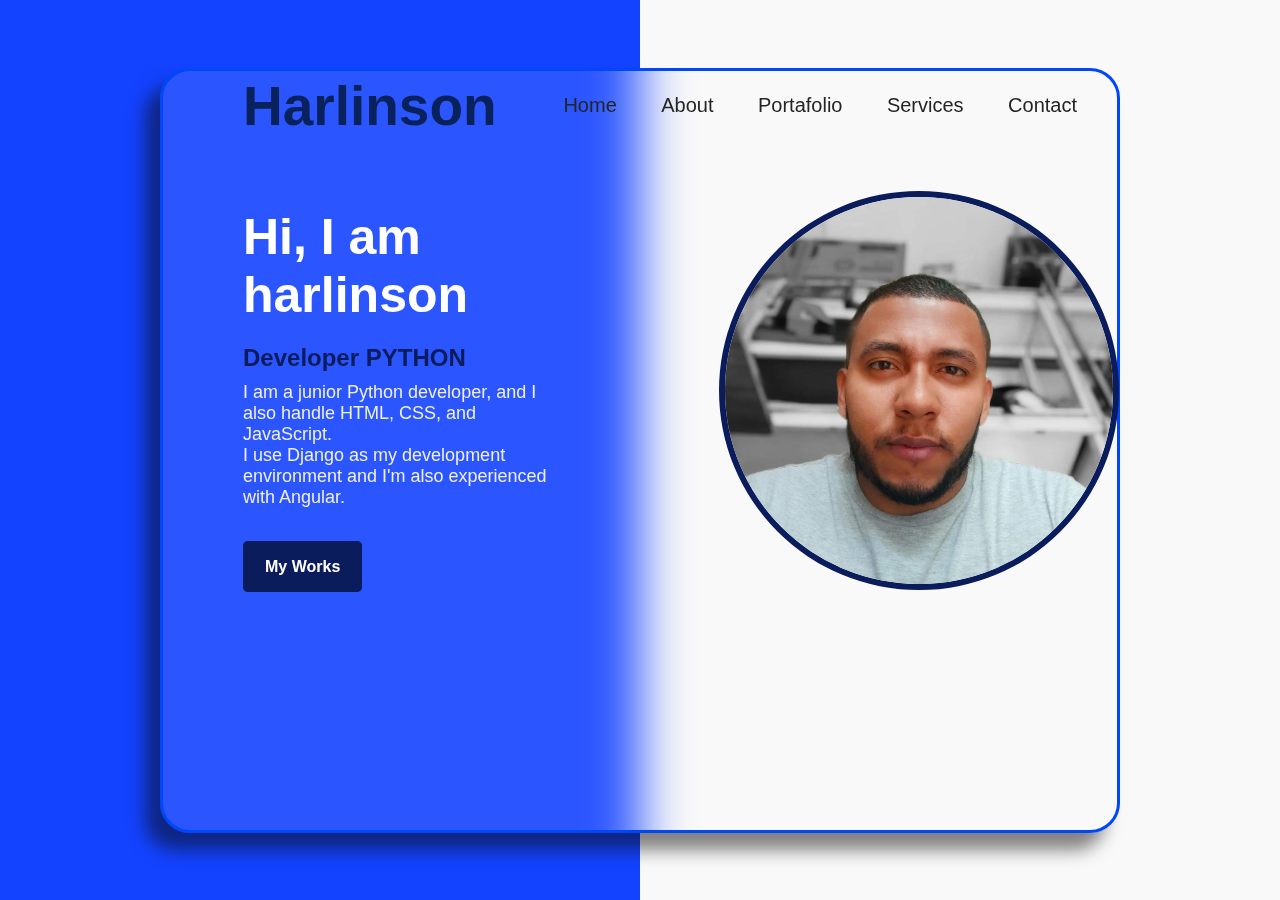
<file: index.html>
<!DOCTYPE html>
<html lang="en">
<head>
    <meta charset="UTF-8">
    <meta name="viewport" content="width=device-width, initial-scale=1.0">
    <title>portafolio</title>
    <link href="https://cdn.jsdelivr.net/npm/bootstrap@5.3.2/dist/css/bootstrap.min.css" rel="stylesheet" integrity="sha384-T3c6CoIi6uLrA9TneNEoa7RxnatzjcDSCmG1MXxSR1GAsXEV/Dwwykc2MPK8M2HN" crossorigin="anonymous">

    <link rel="stylesheet" href="styles.css">
</head>
<body>
    <div class="container-">
        <div class="hero">
            <nav>

                <a href="#" class="logo">Harlinson</a>

                <div class="nav-links">
                    <a class="activate" href="#">home</a>
                    <a href="#">about</a>
                    <a href="portafolio.html">portafolio</a>
                    <a href="#">services</a>
                    <a href="#">contact</a>
                </div>

            </nav>
            <div class="content">
                <div class="div-tex">
                    <h1>Hi, I am harlinson</h1>
                    <h4>Developer PYTHON</h4>
                    <P>I am a junior Python developer, and I also handle HTML, CSS, and JavaScript. <br>
                        I use Django as my development environment and I'm also experienced with Angular.</P>
                        <a href="portafolio.html" class="btn">My Works</a>
                </div>
                <div class="div-img">
                    <img src="image/perfil.jpg" alt="">
                </div>
            </div>
            
            
        </div>

    </div>




    
</body>
</html>
</file>
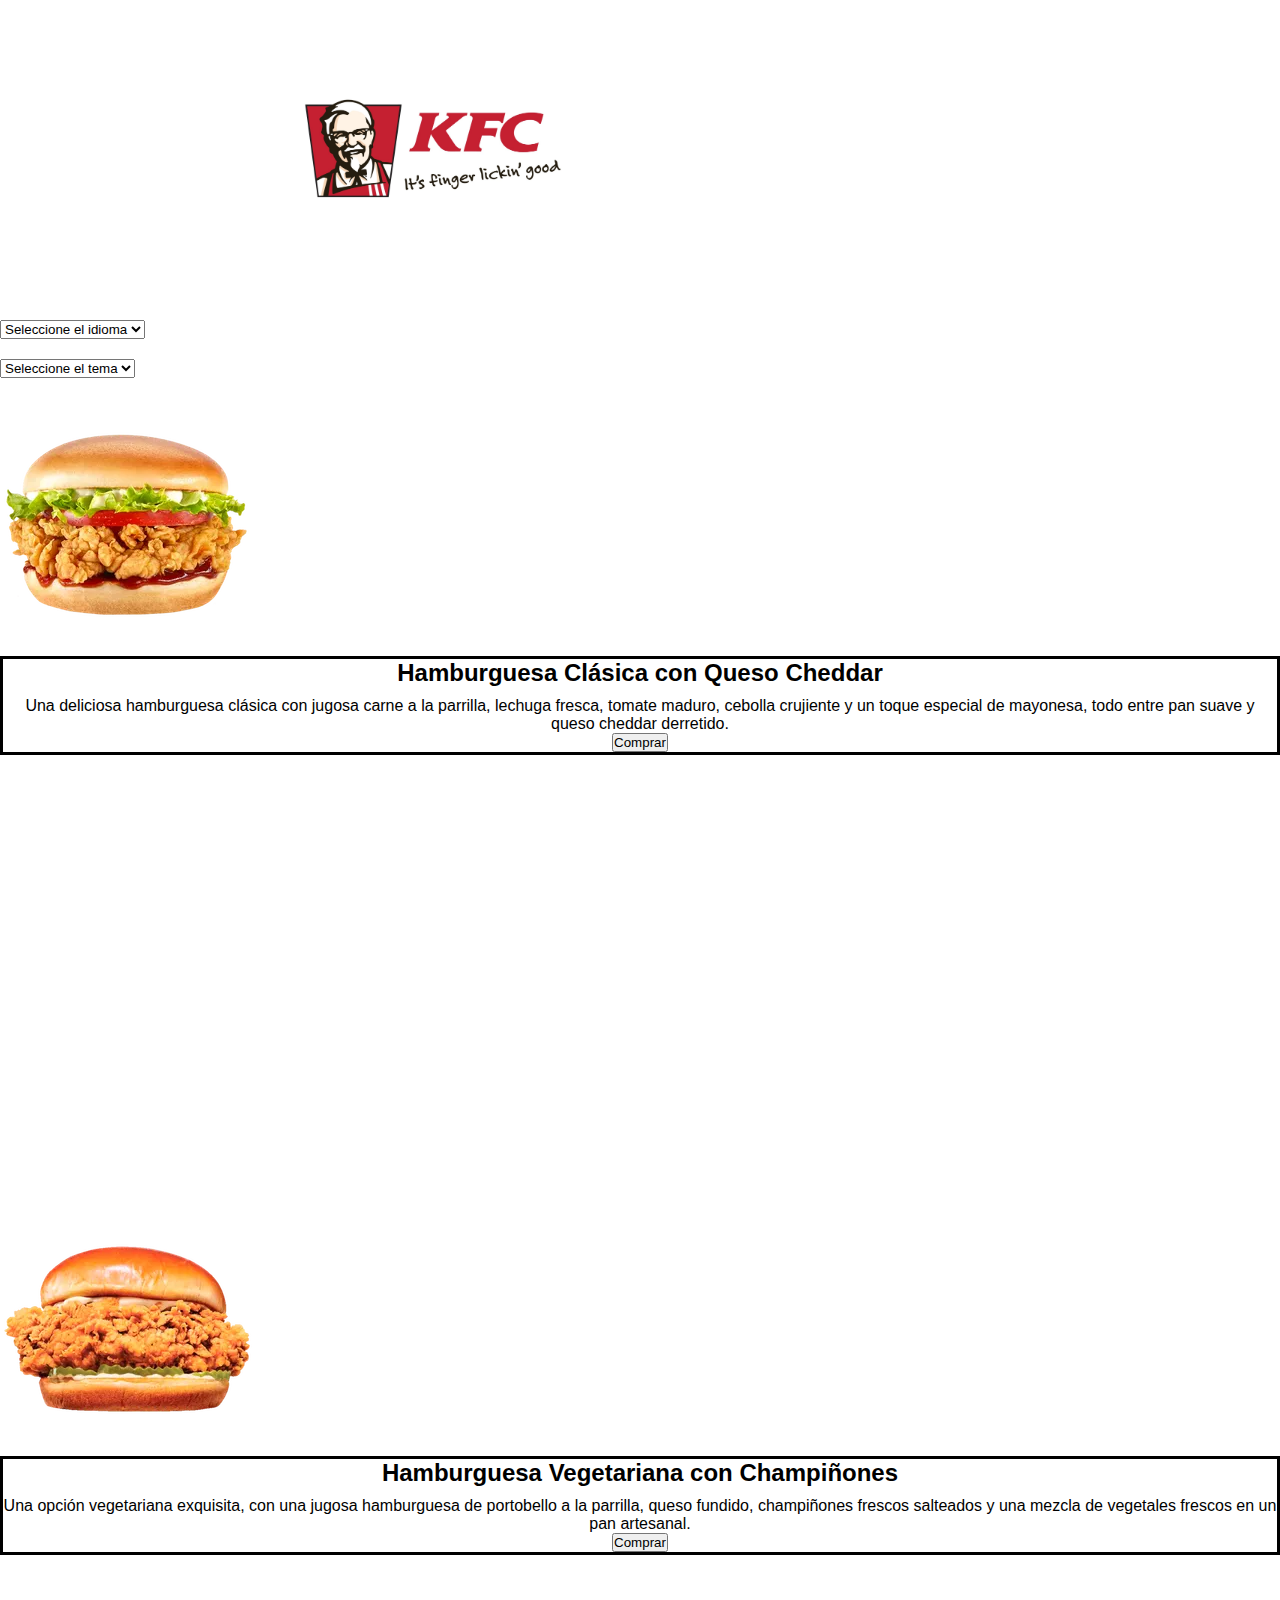
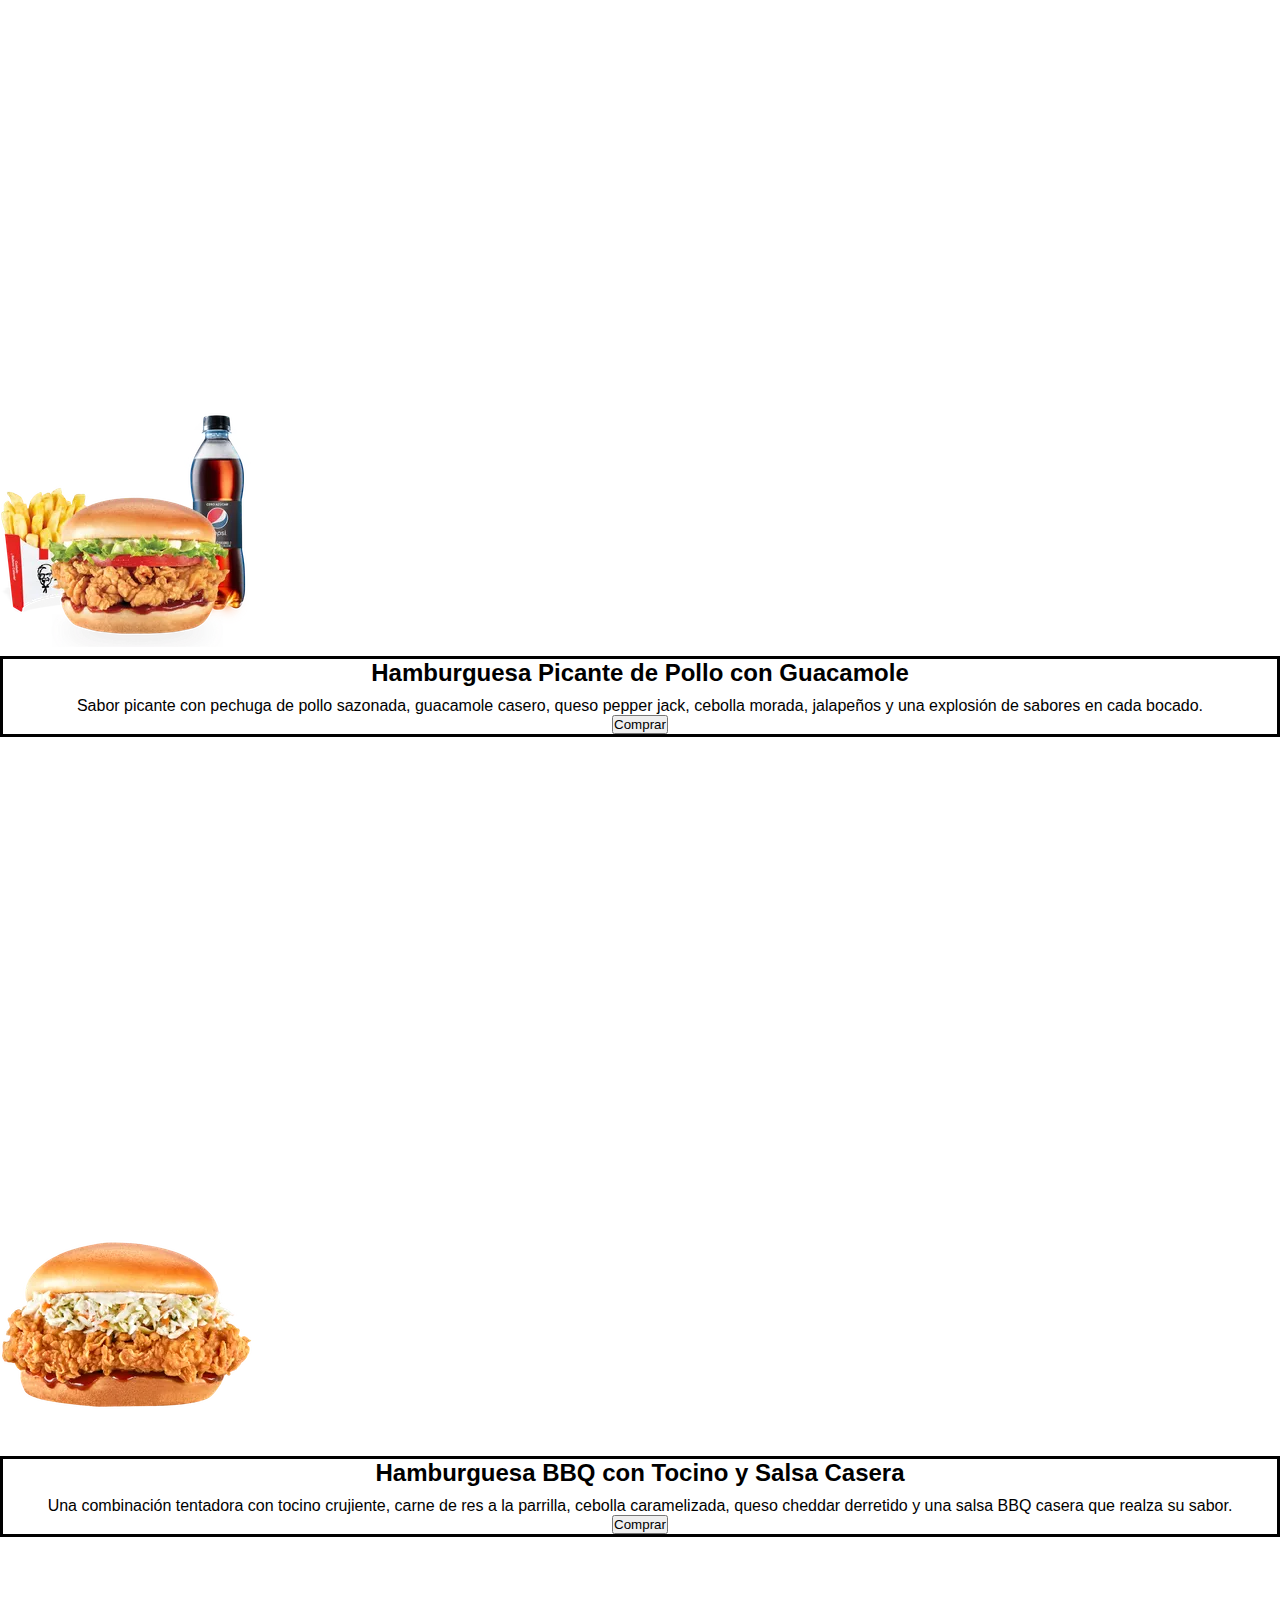
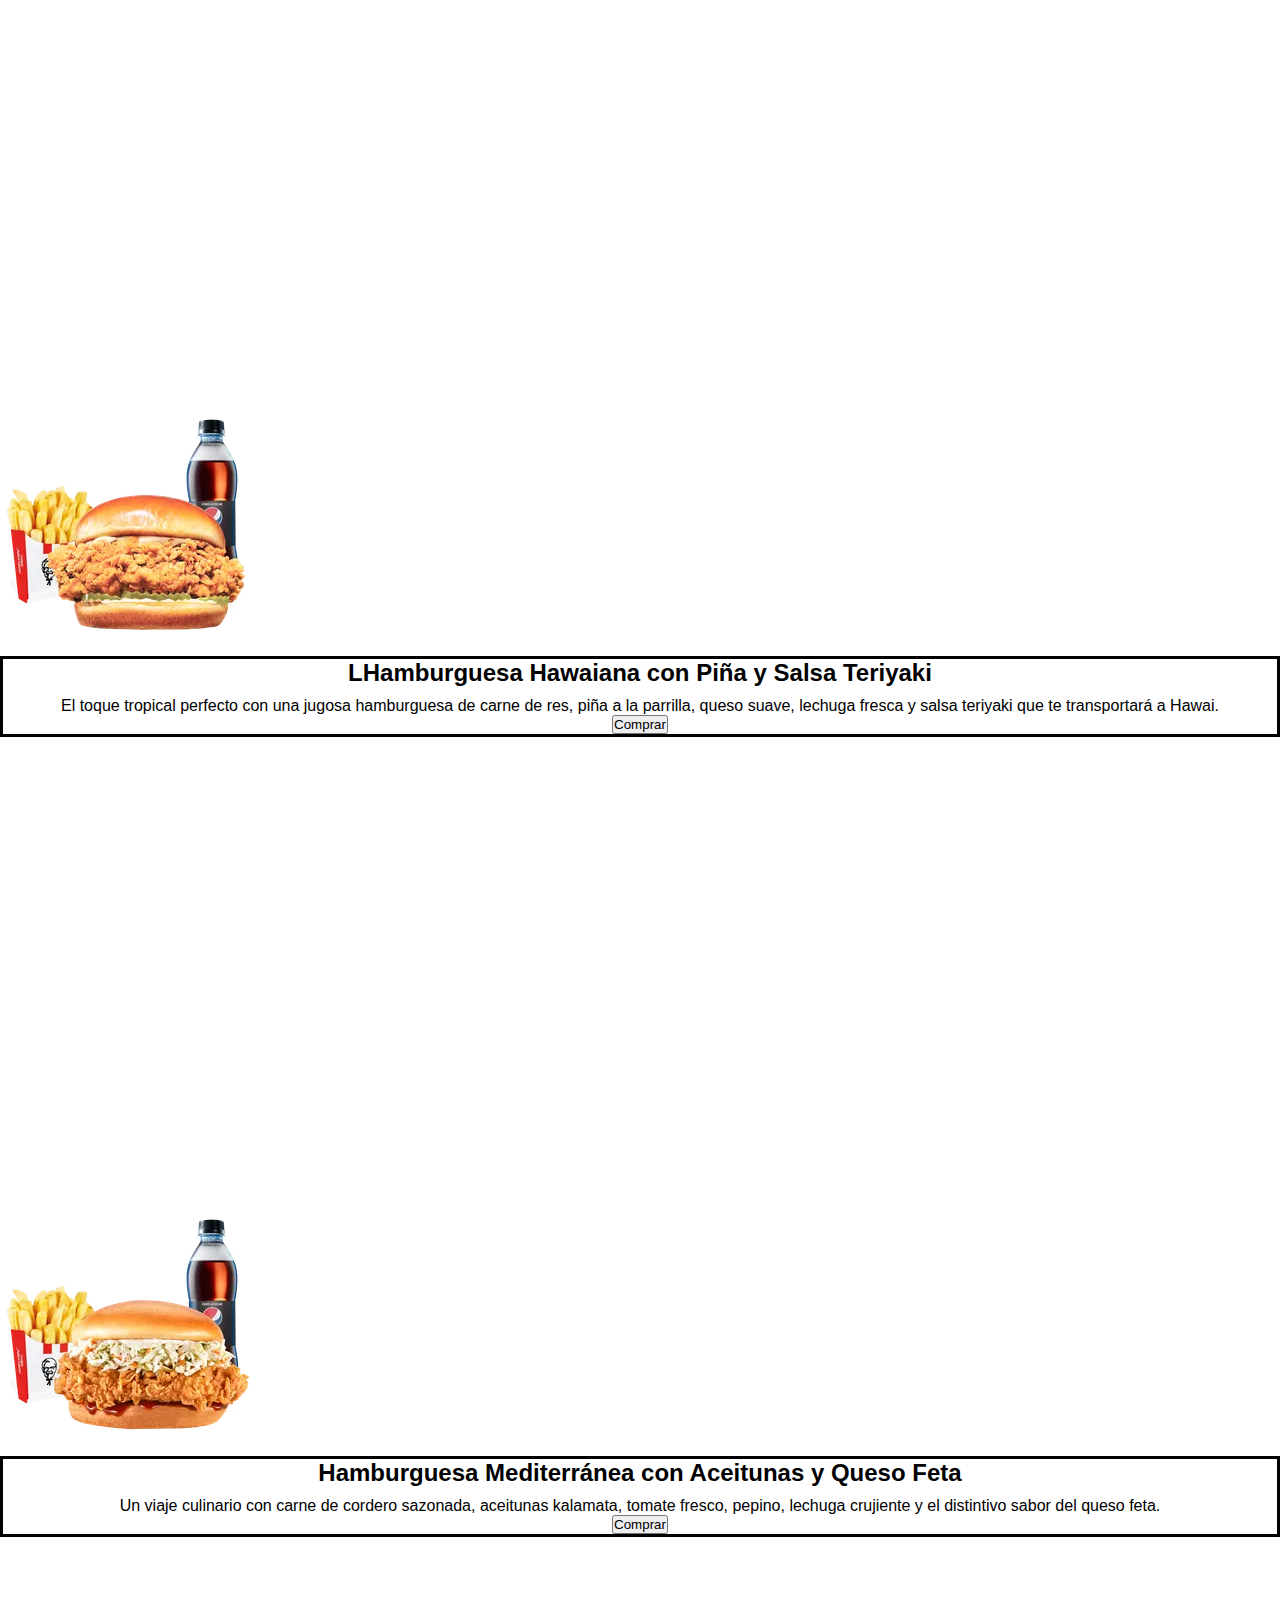
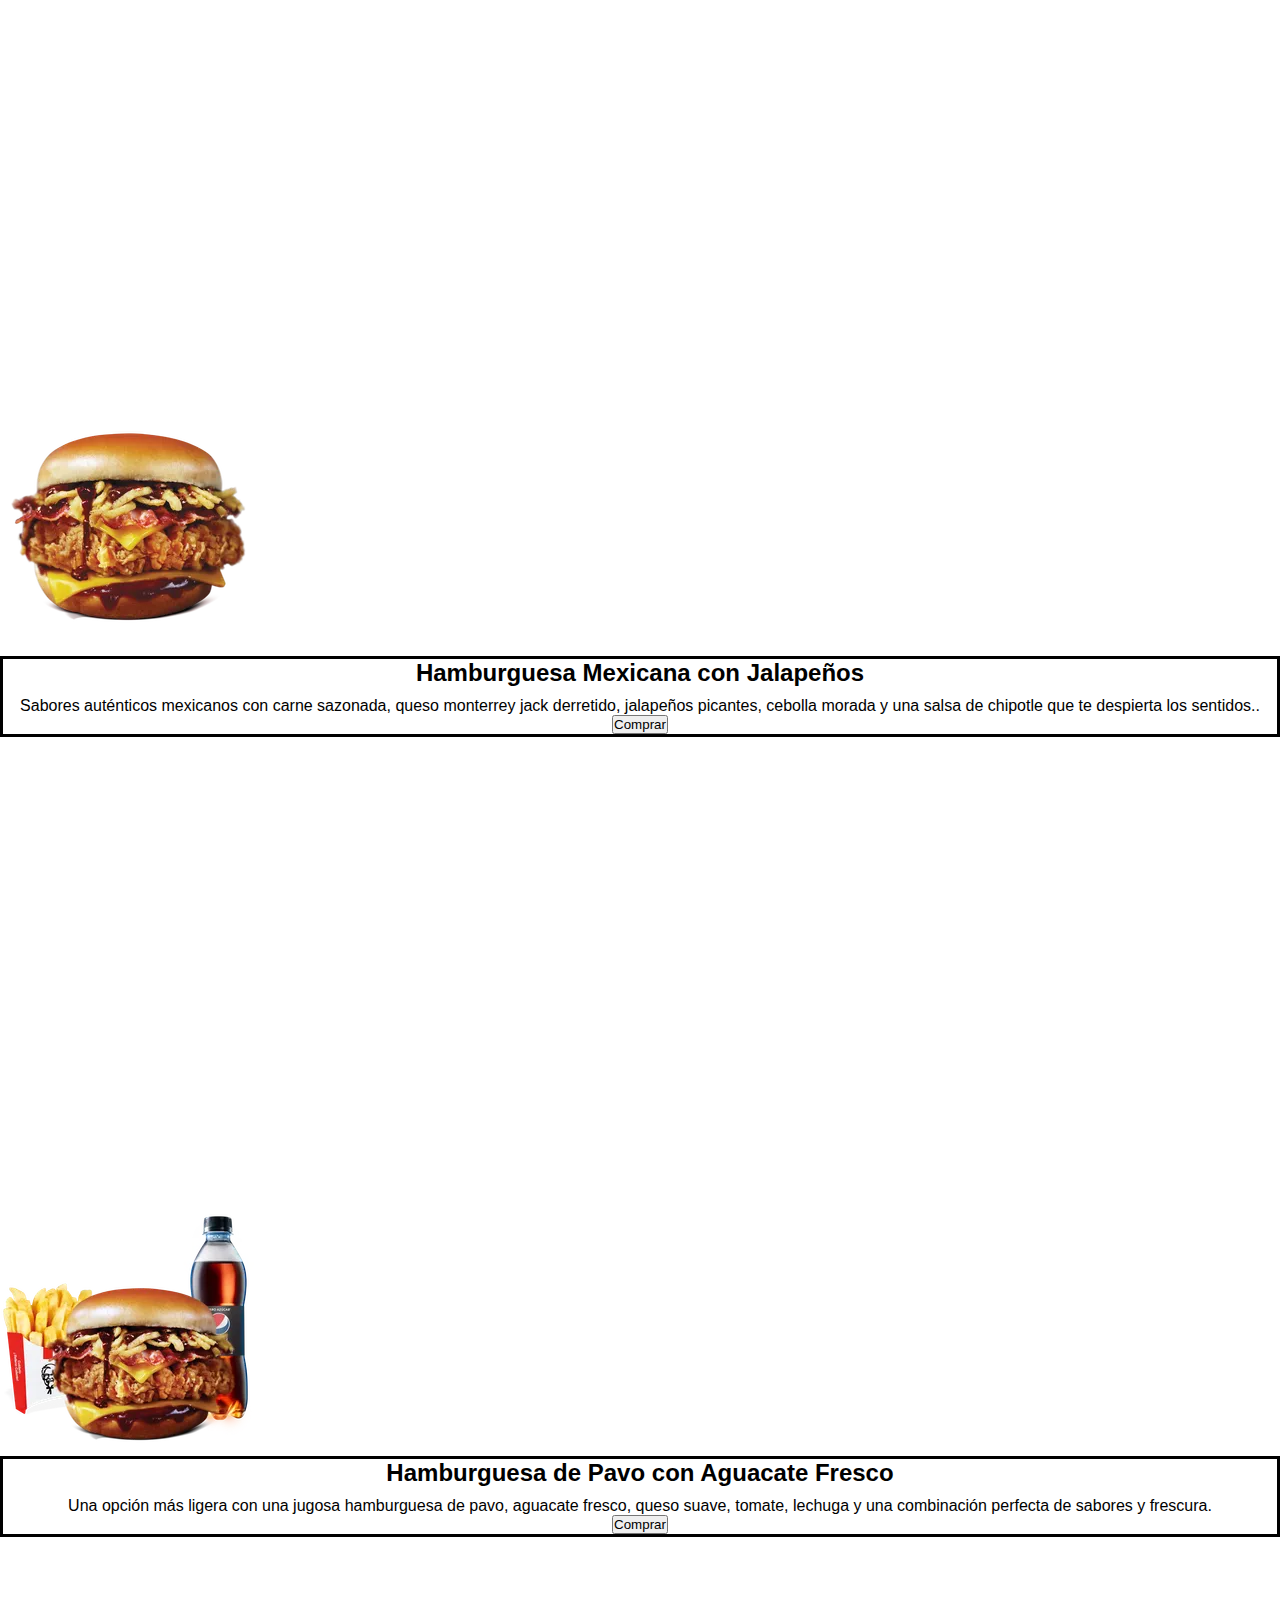
<file: e-commer/index.html>
<!DOCTYPE html>
<html lang="en">
<head>
    <meta charset="UTF-8">
    <meta name="viewport" content="width=device-width, initial-scale=1.0">
    
    <link href="https://cdn.jsdelivr.net/npm/bootstrap@5.3.2/dist/css/bootstrap.min.css" rel="stylesheet" integrity="sha384-T3c6CoIi6uLrA9TneNEoa7RxnatzjcDSCmG1MXxSR1GAsXEV/Dwwykc2MPK8M2HN" crossorigin="anonymous">
    <link rel="stylesheet" href="style.css">
    <title>Kfc</title>
</head>
<body>
    <div class="logo">
        <img src="./images/logo2.jpg" alt="">
    </div>
    <div class="container">
        <div class="row">
            <div class="col-md-6">
                <select class="form-select" aria-label="Default select example">
                    <option selected>Seleccione el idioma</option>
                    <option value="1">Ingles</option>
                    <option value="2">Español</option>
                    
                  </select>

            </div>
            <div class="col-md-6">
                <select class="form-select" aria-label="Default select example">
                    <option selected>Seleccione el tema</option>
                    <option value="1">Claro</option>
                    <option value="2">Oscuro</option>
                    
                  </select>

            </div>
            

        </div>
      

    </div>


    <div class="container">
        <div class="row">
            <div class="col-md-3">
                <div class="card">
                    <img src="./images/hamburguesa-1.webp" alt="">
                    <div class="card-body">
                        <h2>Hamburguesa Clásica con Queso Cheddar </h2>
                        <p>Una deliciosa hamburguesa clásica con jugosa carne a la parrilla, lechuga fresca, tomate maduro, cebolla crujiente y un toque especial de mayonesa, todo entre pan suave y queso cheddar derretido.</p>
                            <button type="button" class="btn btn-danger">Comprar</button>

                    </div>
                </div>
            </div>
            <div class="col-md-3">
                <div class="card">
                    <img src="./images/hamburguesa-2.webp" alt="">
                    <div class="card-body">
                        <h2>Hamburguesa Vegetariana con Champiñones </h2>
                        <p>Una opción vegetariana exquisita, con una jugosa hamburguesa de portobello a la parrilla, queso fundido, champiñones frescos salteados y una mezcla de vegetales frescos en un pan artesanal.</p>
                            <button type="button" class="btn btn-danger">Comprar</button>

                    </div>
                </div>
            </div>
            <div class="col-md-3">
                <div class="card">
                    <img src="./images/hamburguesa-3.webp" alt="">
                    <div class="card-body">
                        <h2>Hamburguesa Picante de Pollo con Guacamole </h2>
                        <p>Sabor picante con pechuga de pollo sazonada, guacamole casero, queso pepper jack, cebolla morada, jalapeños y una explosión de sabores en cada bocado.</p>
                            <button type="button" class="btn btn-danger">Comprar</button>

                    </div>
                </div>
            </div>
            <div class="col-md-3">
                <div class="card">
                    <img src="./images/hamburguesa-4.webp" alt="">
                    <div class="card-body">
                        <h2>Hamburguesa BBQ con Tocino y Salsa Casera</h2>
                        <p>Una combinación tentadora con tocino crujiente, carne de res a la parrilla, cebolla caramelizada, queso cheddar derretido y una salsa BBQ casera que realza su sabor.</p>
                            <button type="button" class="btn btn-danger">Comprar</button>

                    </div>
                </div>
            </div>
            <div class="col-md-3">
                <div class="card">
                    <img src="./images/hamburguesa-5.webp" alt="">
                    <div class="card-body">
                        <h2>LHamburguesa Hawaiana con Piña y Salsa Teriyaki</h2>
                        <p>El toque tropical perfecto con una jugosa hamburguesa de carne de res, piña a la parrilla, queso suave, lechuga fresca y salsa teriyaki que te transportará a Hawai.</p>
                            <button type="button" class="btn btn-danger">Comprar</button>

                    </div>
                </div>
            </div>
            <div class="col-md-3">
                <div class="card">
                    <img src="./images/hamburguesa-6.webp" alt="">
                    <div class="card-body">
                        <h2>Hamburguesa Mediterránea con Aceitunas y Queso Feta</h2>
                        <p>Un viaje culinario con carne de cordero sazonada, aceitunas kalamata, tomate fresco, pepino, lechuga crujiente y el distintivo sabor del queso feta.</p>
                            <button type="button" class="btn btn-danger">Comprar</button>

                    </div>
                </div>
            </div>
            <div class="col-md-3">
                <div class="card">
                    <img src="./images/hamburguesa-7.webp" alt="">
                    <div class="card-body">
                        <h2>Hamburguesa Mexicana con Jalapeños </h2>
                        <p>Sabores auténticos mexicanos con carne sazonada, queso monterrey jack derretido, jalapeños picantes, cebolla morada y una salsa de chipotle que te despierta los sentidos..</p>
                            <button type="button" class="btn btn-danger">Comprar</button>

                    </div>
                </div>
            </div>
            <div class="col-md-3">
                <div class="card">
                    <img src="./images/hamburguesa-8.webp" alt="">
                    <div class="card-body">
                        <h2>Hamburguesa de Pavo con Aguacate Fresco </h2>
                        <p>Una opción más ligera con una jugosa hamburguesa de pavo, aguacate fresco, queso suave, tomate, lechuga y una combinación perfecta de sabores y frescura.</p>
                            <button type="button" class="btn btn-danger">Comprar</button>

                    </div>
                </div>
            </div>
           
        </div>
    </div>
    
    
</body>
</html>
</file>
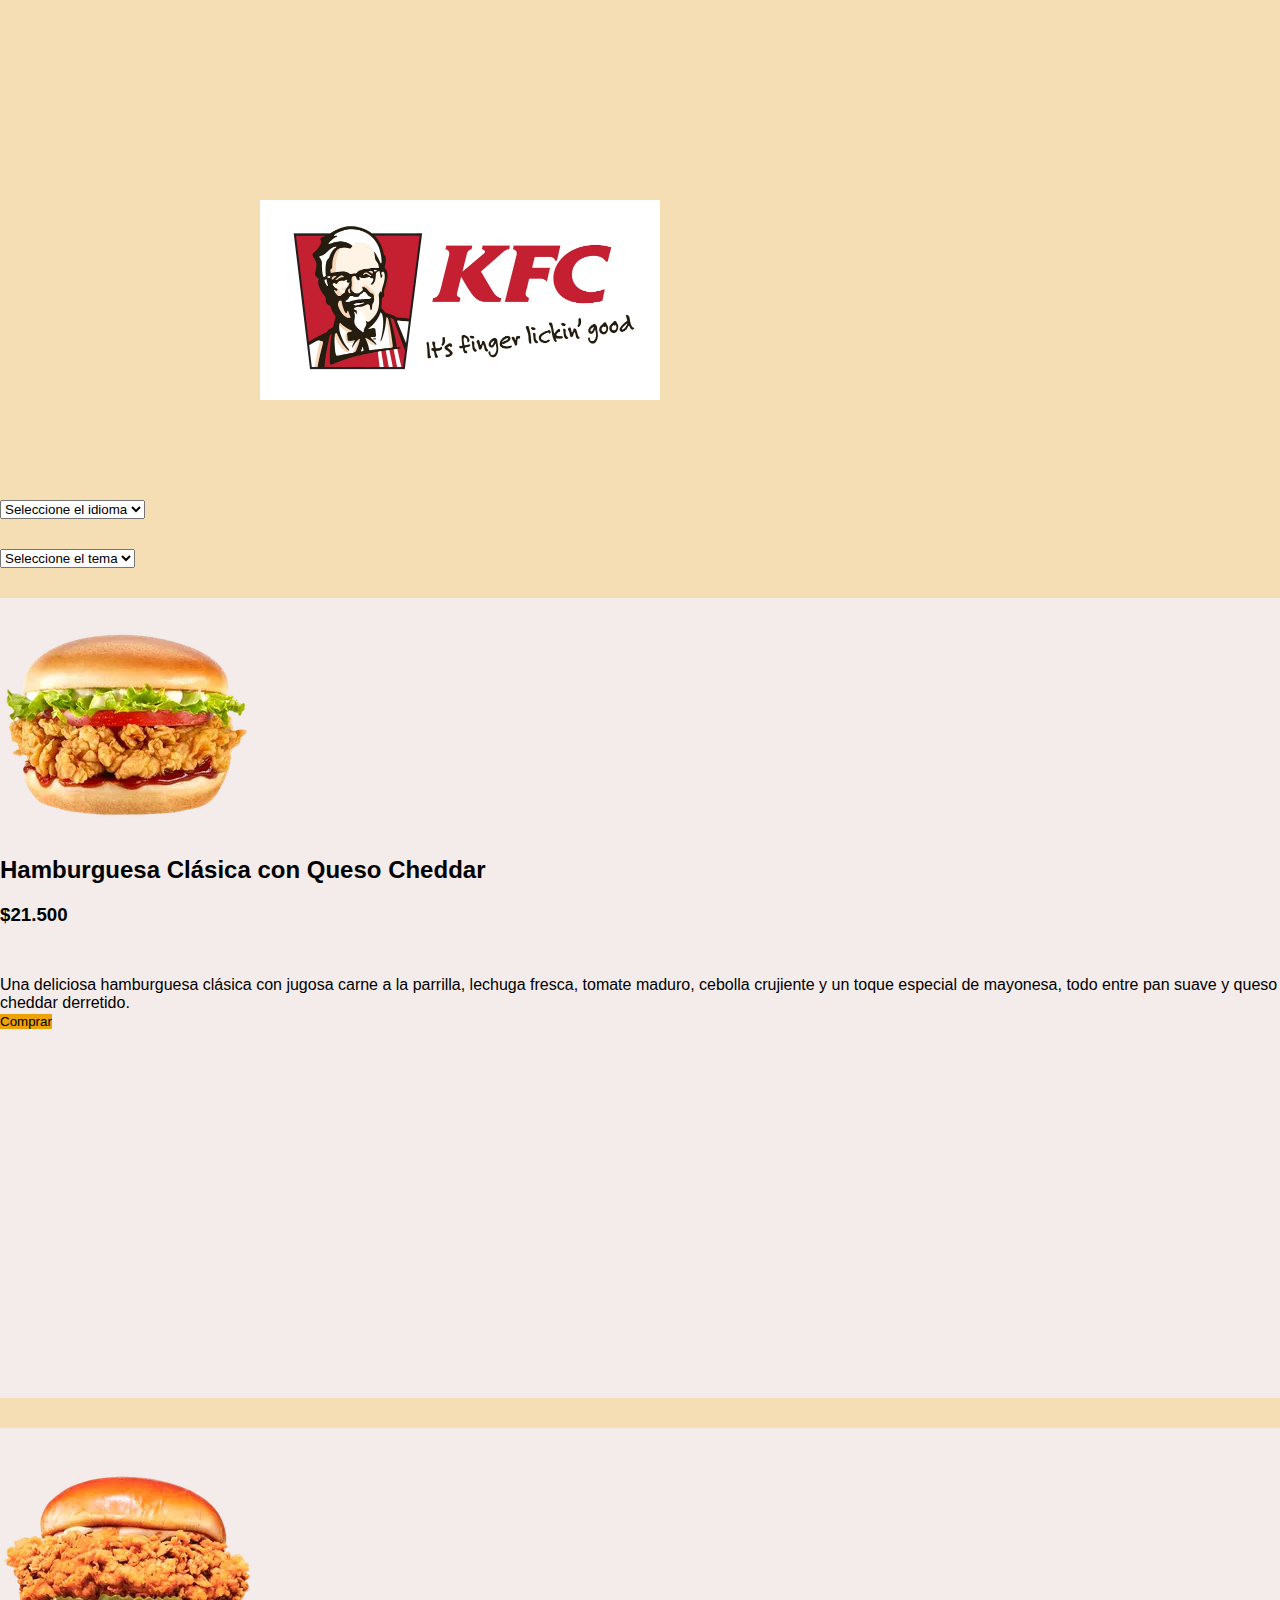
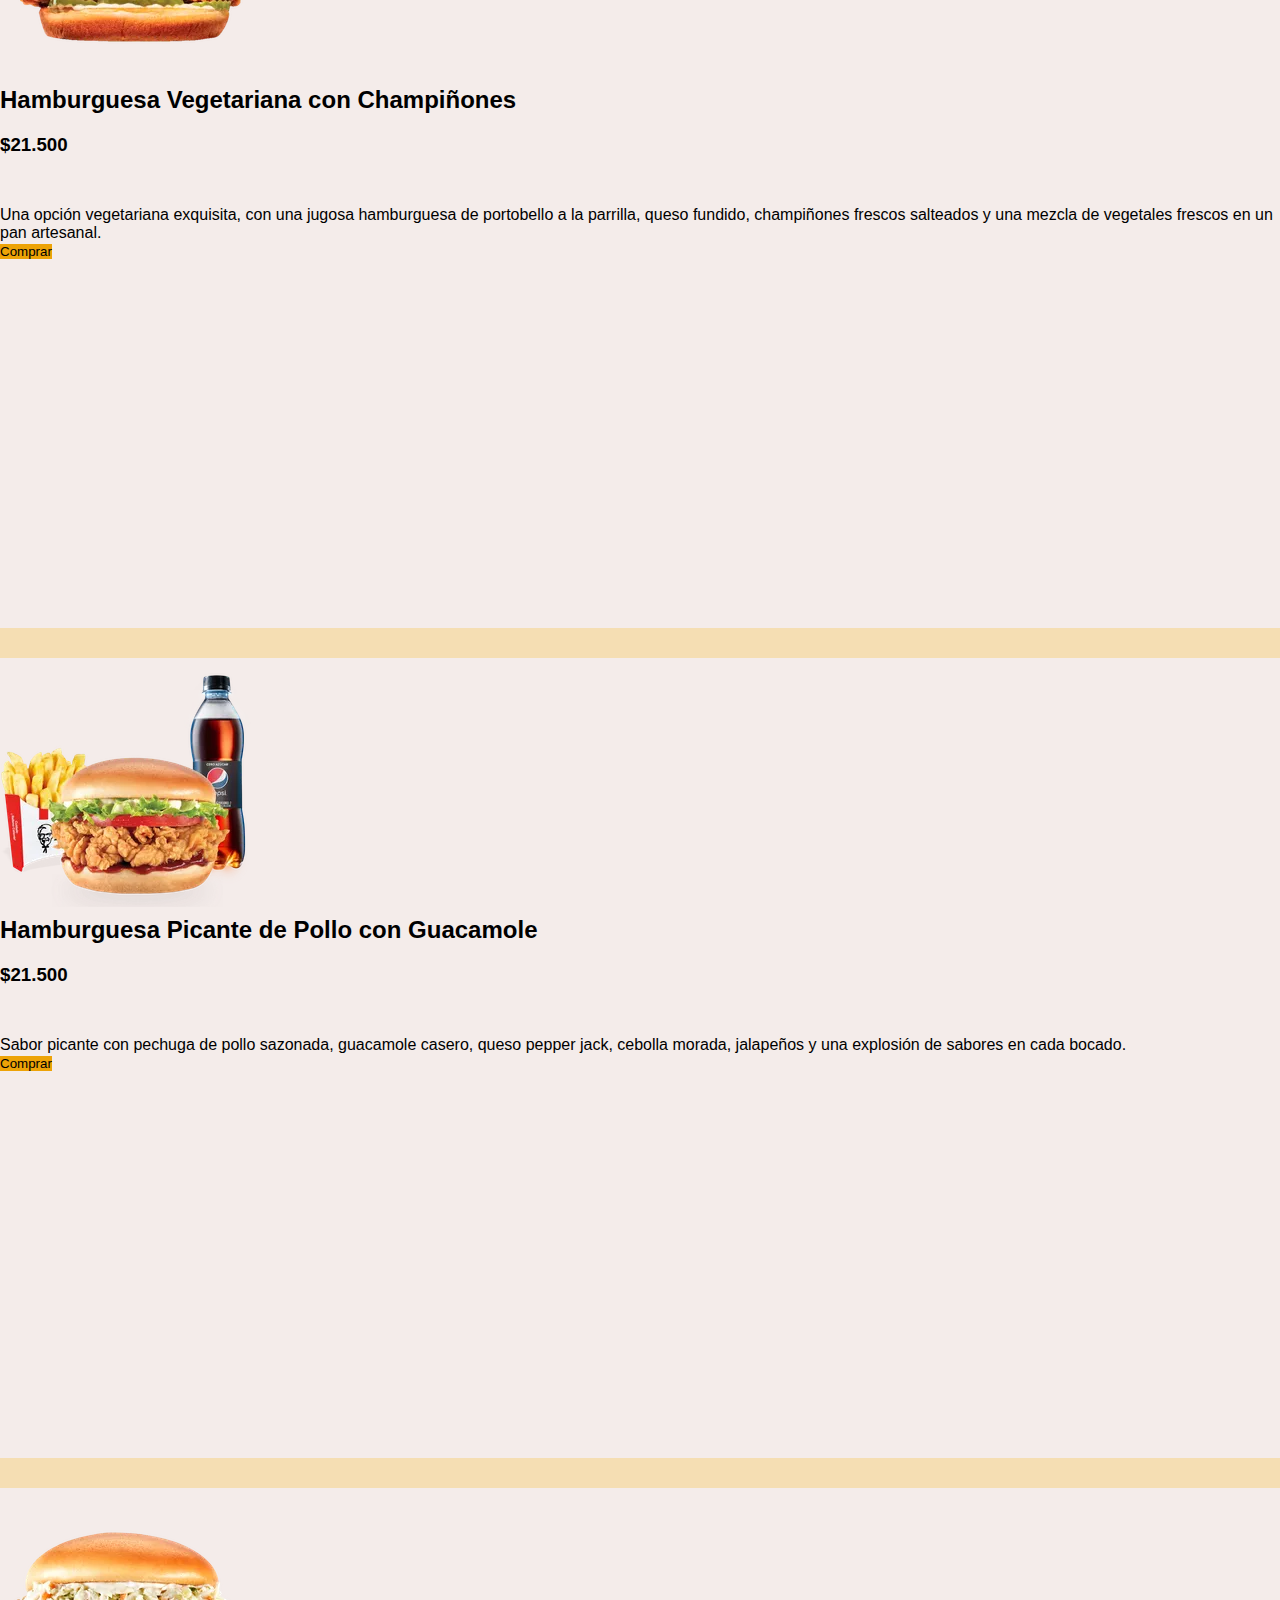
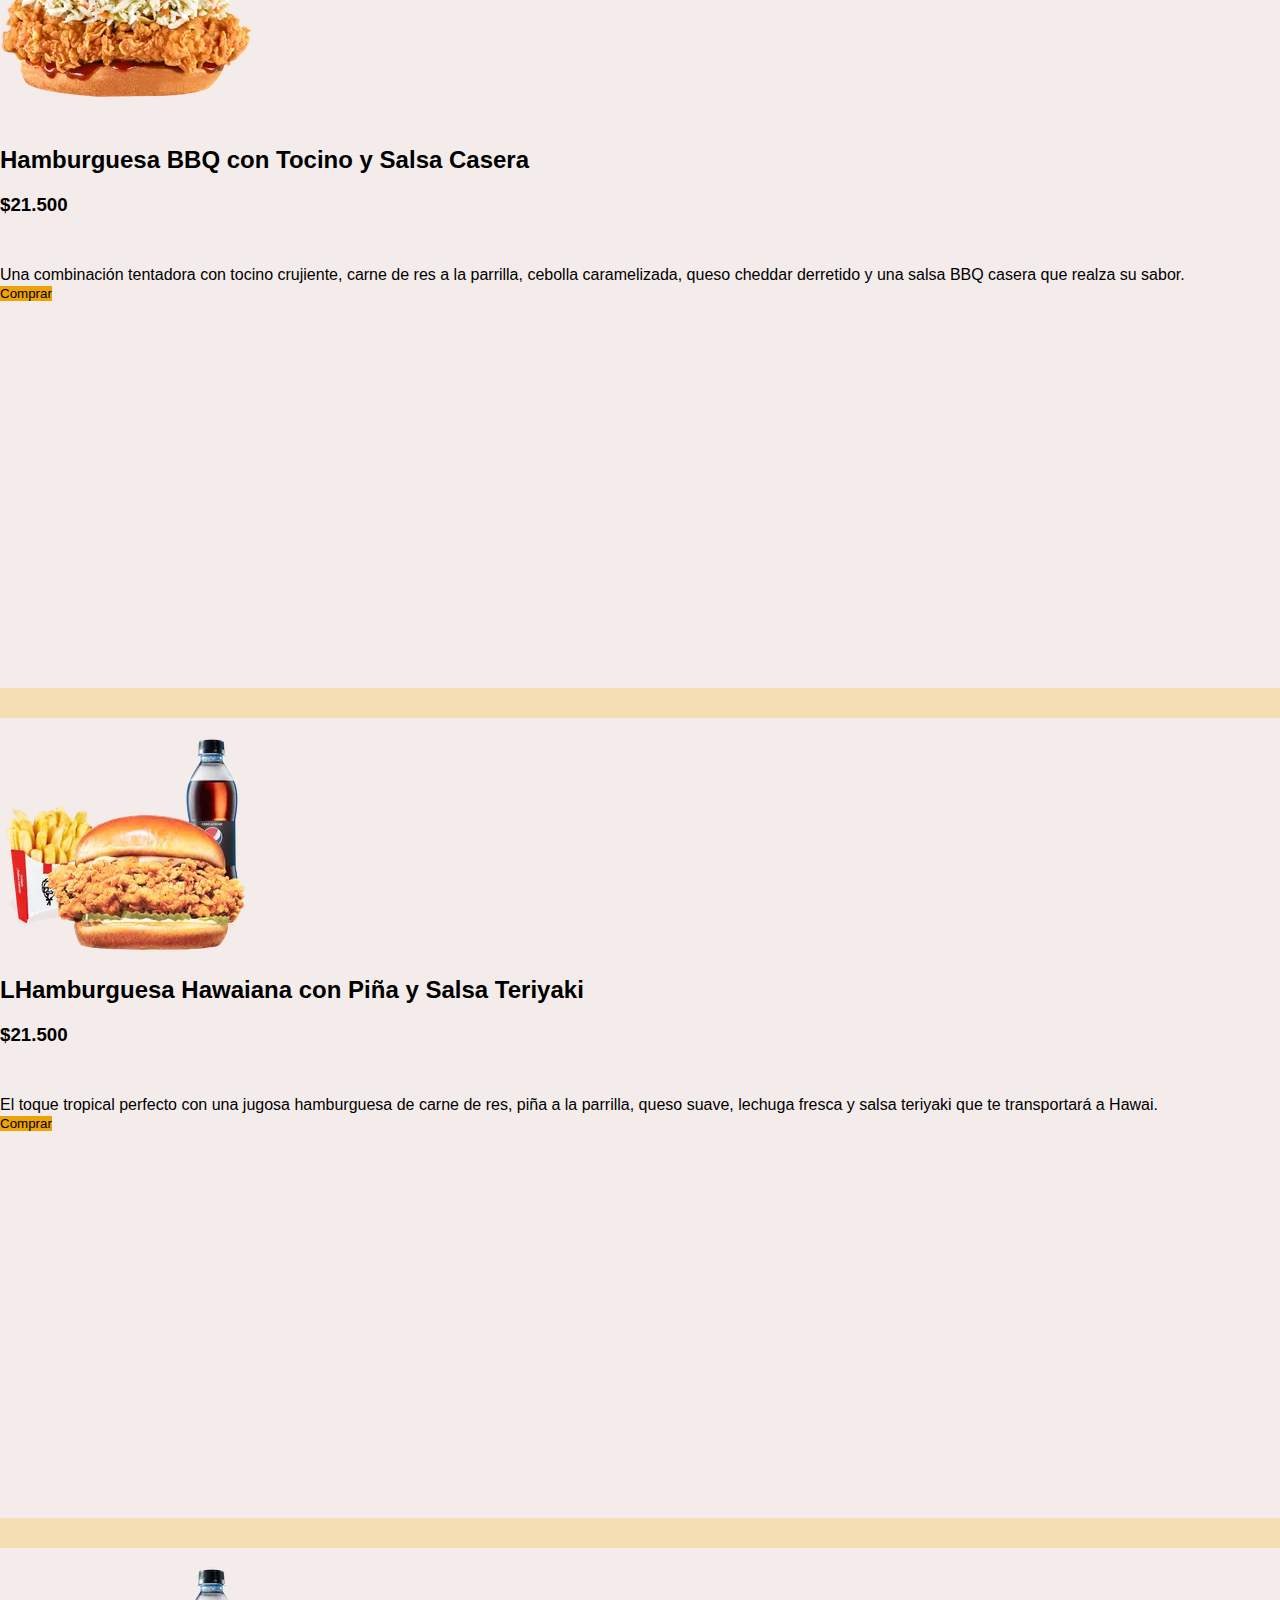
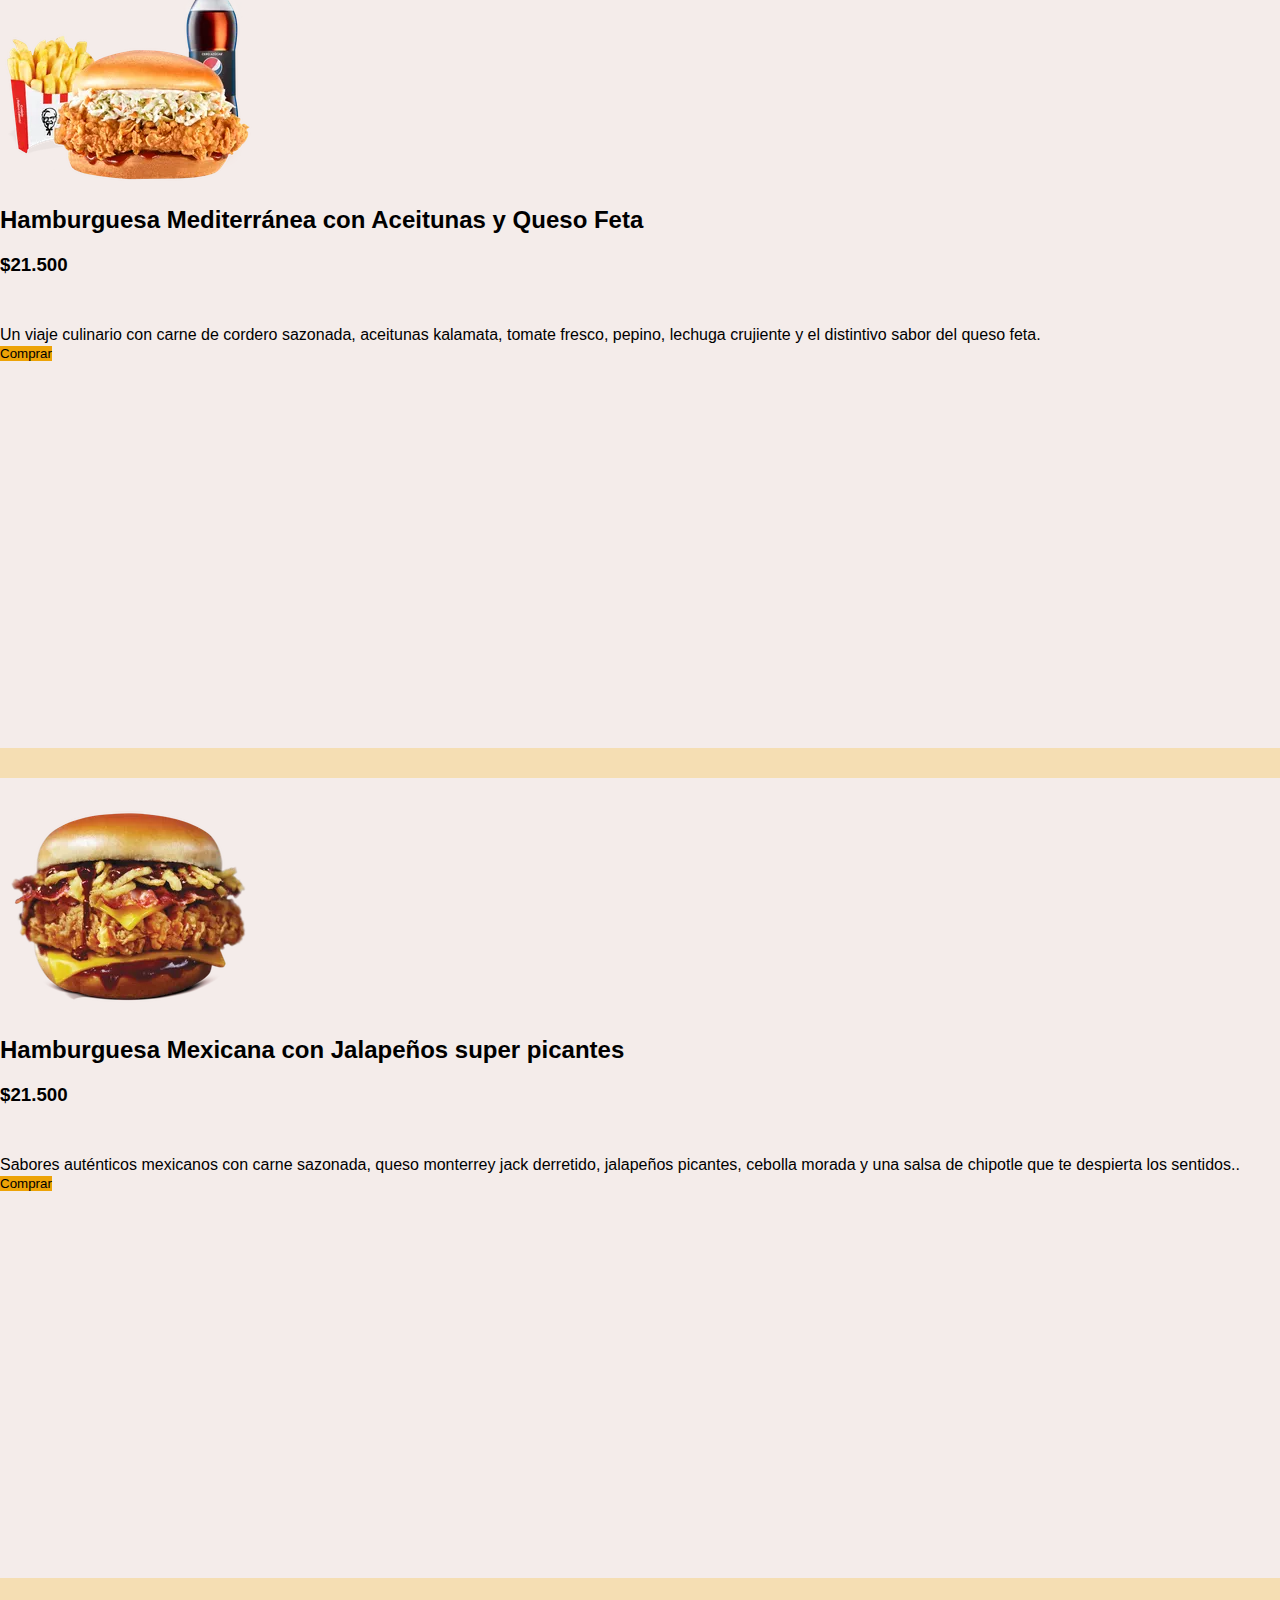
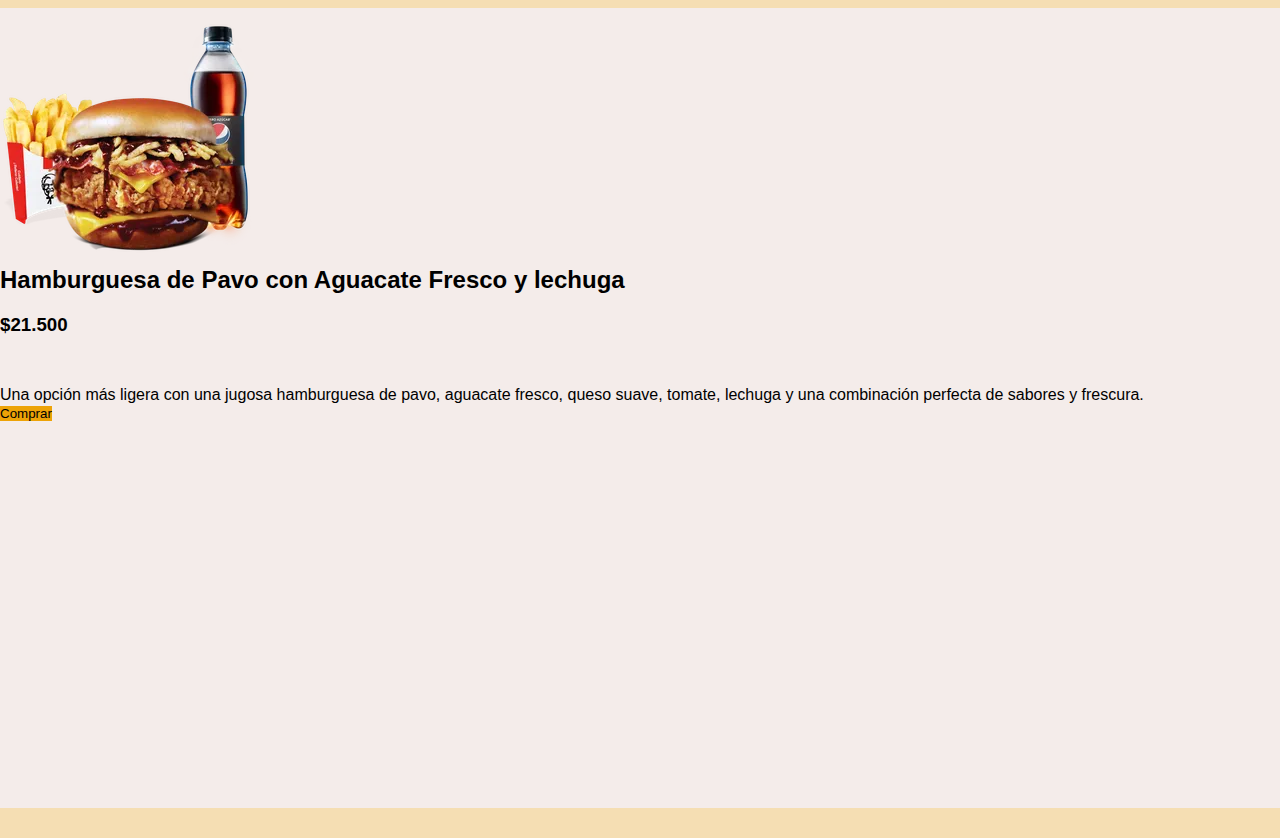
<file: e-commer/e-commer/index.html>
<!DOCTYPE html>
<html lang="en">
<head>
    <meta charset="UTF-8">
    <meta name="viewport" content="width=device-width, initial-scale=1.0">
    
    <link href="https://cdn.jsdelivr.net/npm/bootstrap@5.3.2/dist/css/bootstrap.min.css" rel="stylesheet" integrity="sha384-T3c6CoIi6uLrA9TneNEoa7RxnatzjcDSCmG1MXxSR1GAsXEV/Dwwykc2MPK8M2HN" crossorigin="anonymous">
    <link rel="stylesheet" href="style.css">
    <script src="script.js" defer></script>
    <title>Kfc</title>
</head>
<body   id="body"  class="write">
    <div class="logo">
        <img src="./images/logo2.jpg" alt="">
    </div>
    <div class="container">
        <div class="row">
            <div class="col-md-6">
                <select class="form-select" aria-label="Default select example">
                    <option selected>Seleccione el idioma</option>
                    <option value="1">Ingles</option>
                    <option value="2">Español</option>
                    
                  </select>

            </div>
            <div class="col-md-6">
                <select  id="theme" class="form-select" aria-label="Default select example"  onchange="cambiartema()">
                    <option selected>Seleccione el tema</option>
                    <option value="1">Claro</option>
                    <option value="2">Oscuro</option>
                    <option value="3">Amarillo</option>
                    
                  </select>

            </div>
            

        </div>
      

    </div>


    <div class="container">
        <div class="row">
            <div class="col-md-3">
                <div class="card">
                    <img src="./images/hamburguesa-1.webp" alt="">
                    <div class="card-body">
                        <h2>Hamburguesa Clásica con Queso Cheddar </h2>
                        <h3>$21.500</h3>
                        <p>Una deliciosa hamburguesa clásica con jugosa carne a la parrilla, lechuga fresca, tomate maduro, cebolla crujiente y un toque especial de mayonesa, todo entre pan suave y queso cheddar derretido.</p>
                           

                    </div>
                    <button type="button" class="btn btn-danger">Comprar</button>
                </div>
            </div>
    
            
            <div class="col-md-3">
                <div class="card">
                    <img src="./images/hamburguesa-2.webp" alt="">
                    <div class="card-body">
                        <h2>Hamburguesa Vegetariana con Champiñones </h2>
                        <h3>$21.500</h3>
                        <p>Una opción vegetariana exquisita, con una jugosa hamburguesa de portobello a la parrilla, queso fundido, champiñones frescos salteados y una mezcla de vegetales frescos en un pan artesanal.</p>
                            

                    </div>
                    <button type="button" class="btn btn-danger">Comprar</button>
                </div>
            </div>
            <div class="col-md-3">
                <div class="card">
                    <img src="./images/hamburguesa-3.webp" alt="">
                    <div class="card-body">
                        <h2>Hamburguesa Picante de Pollo con Guacamole </h2>
                        <h3>$21.500</h3>
                        <p>Sabor picante con pechuga de pollo sazonada, guacamole casero, queso pepper jack, cebolla morada, jalapeños y una explosión de sabores en cada bocado.</p>
                          

                    </div>
                    <button type="button" class="btn btn-danger">Comprar</button>
                </div>
            </div>
            <div class="col-md-3">
                <div class="card">
                    <img src="./images/hamburguesa-4.webp" alt="">
                    <div class="card-body">
                        <h2>Hamburguesa BBQ con Tocino y Salsa Casera</h2>
                        <h3>$21.500</h3>
                        <p>Una combinación tentadora con tocino crujiente, carne de res a la parrilla, cebolla caramelizada, queso cheddar derretido y una salsa BBQ casera que realza su sabor.</p>
                            

                    </div>
                    <button type="button" class="btn btn-danger">Comprar</button>
                </div>
            </div>
            <div class="col-md-3">
                <div class="card">
                    <img src="./images/hamburguesa-5.webp" alt="">
                    <div class="card-body">
                        <h2>LHamburguesa Hawaiana con Piña y Salsa Teriyaki</h2>
                        <h3>$21.500</h3>
                        <p>El toque tropical perfecto con una jugosa hamburguesa de carne de res, piña a la parrilla, queso suave, lechuga fresca y salsa teriyaki que te transportará a Hawai.</p>
                            

                    </div>
                    <button type="button" class="btn btn-danger">Comprar</button>
                </div>
            </div>
            <div class="col-md-3">
                <div class="card">
                    <img src="./images/hamburguesa-6.webp" alt="">
                    <div class="card-body">
                        <h2>Hamburguesa Mediterránea con Aceitunas y Queso Feta</h2>
                        <h3>$21.500</h3>
                        <p>Un viaje culinario con carne de cordero sazonada, aceitunas kalamata, tomate fresco, pepino, lechuga crujiente y el distintivo sabor del queso feta.</p>
                            

                    </div>
                    <button type="button" class="btn btn-danger">Comprar</button>
                </div>
            </div>
            <div class="col-md-3">
                <div class="card">
                    <img src="./images/hamburguesa-7.webp" alt="">
                    <div class="card-body">
                        <h2>Hamburguesa Mexicana con Jalapeños super picantes </h2>
                        <h3>$21.500</h3>
                        <p>Sabores auténticos mexicanos con carne sazonada, queso monterrey jack derretido, jalapeños picantes, cebolla morada y una salsa de chipotle que te despierta los sentidos..</p>
                            

                    </div>
                    <button type="button" class="btn btn-danger">Comprar</button>
                </div>
            </div>
            <div class="col-md-3">
                <div class="card">
                    <img src="./images/hamburguesa-8.webp" alt="">
                    <div class="card-body">
                        <h2>Hamburguesa de Pavo con Aguacate Fresco y lechuga </h2>
                        <h3>$21.500</h3>
                        <p>Una opción más ligera con una jugosa hamburguesa de pavo, aguacate fresco, queso suave, tomate, lechuga y una combinación perfecta de sabores y frescura.</p>

                    </div>
                    <button type="button" class="btn btn-danger">Comprar</button>
                </div>
            </div>
           
        </div>
    </div>
    
    
</body>
</html>
</file>
<file: styles.css>
*{
    padding: 0;
    margin: 0;
    box-sizing: border-box;
    font-family: sans-serif;
    text-decoration: none;

}
.container-{
    width: 100%;
    height: 100vh;
    background-color: #f9f9f9;
    display: flex;
    justify-content: center;
    align-items: center;
}
.container-::before{
    content: "";
    position: absolute;
    height: 100%;
    width: 50%;
    top: 0;
    left: 0;
    background-color: #1443ff;
}

.container- .hero{
    position: relative;
    z-index: 10;
    height: 85vh;
    width: 75%;
    background: rgba(255, 255, 255, 0.1);
    backdrop-filter: blur(25px);
    border: 3px solid  #0047fa;
    padding: 0 40px 0 80px;
    border-radius: 30px;
    box-shadow: -15px 17px 17px rgba(10, 10, 10, 0.5);

}
.hero nav{
    display: flex;
    justify-content: space-between;
    align-items: center;
    height: 70px;
    width: 100%;
}
.hero nav .logo{
    color: #0a225c;
    font-size: 55px;
    font-weight: bold;
}
.hero nav .nav-links a{
    color: #242424;
    margin-left: 40px;
    font-size: 20px;
    text-transform: capitalize;
    transition: 0.4s;
}
.hero nav .nav-links a:hover,
.hero nav .nav-links a .activate{
    color:blue;
}
.hero .content{
    display: flex;
    justify-content: space-between;
    align-items: center;
   padding-right: 40px;
    margin-top: 50px;
}


.hero .content .div-tex{
    width: 40%;
}
.hero .content .div-tex h1{
    margin-bottom: 20px;
    font-size: 50px;
    color: #fff;
}
.hero .content .div-tex h4{
    color: #0a1c5c;
    font-size: 24px;
    margin-bottom: 10px;
}
.hero .content .div-tex p{
    color: #efefef;
    margin-bottom: 50px;
    font-size: 18px;
}
.hero .content .div-tex .btn{
    padding: 15px 20px;
    background-color: #0a1c5c;
    border: 2px solid #0a1c5c;
    color: #fff;
    border-radius: 5px;
    font-weight: bold;
}


.hero .content .div-img {
   
    width: 40%;
    
}
.hero .content .div-img img{
    width:400px;
    border-radius: 50%;
    border: 6px solid #0a1c5c;
   

}
</file>
<file: e-commer/style.css>
*{
    margin: 0;/* con esto reseteamos todas las propiedades que trae por defecto*/
    padding: 0;
    box-sizing: border-box;
    font-family: sans-serif;
    list-style: none;
    /* text-transform: capitalize; para que la primera letra de cada palabra sea mayuscula*/
}

.card {
    margin-top: 20px;
    min-height: 750px;
    margin-bottom: 50px;
}

.form-select{
    margin-top: 20px;
}

  .card-body {
    text-align: center; /* Alinear contenido al centro */
    border: solid black;
  }
  
.logo{
    display: flex;
    width: 300px;
    height: 300px;
    margin-left: 280px;
    align-items: center;
}
.logo img{
    width: 100%;
}

  .card h2 {
    margin-bottom: 10px; /* Espacio inferior para el título */
  }
  
  .card-body p {
    flex-grow: 1; /* El contenido se expandirá para llenar el espacio disponible */
  }
</file>
<file: e-commer/e-commer/style.css>
*{
    margin: 0;/* con esto reseteamos todas las propiedades que trae por defecto*/
    padding: 0;
    box-sizing: border-box;
    font-family: sans-serif;
    list-style: none;
    /* text-transform: capitalize; para que la primera letra de cada palabra sea mayuscula*/
}
.write{
  background: wheat;
}
.write .card{
  background:#F4ECEA;
}
.write button:hover{
  background-color:#D3CECD;
  color: black;
}
.write button{
  background: #EDA307;
  border: none;
}

/*temA OSCURO*/
.black{
  background: #060505;
}

.black .card{
  background: #3E3C3C;
}
.black h2 {
  color: white;
}
.black p{
  color: white;
}
.black button:hover{
  background-color:#EBD136;
  color: black;
}
/*hasta aqui*/

/*temA libre*/
.libre{
  background: #EBD136;
}

.libre .card{
  background: #EBE571;
}
.libre h2 {
  color: black;
}
.libre p{
  color: black;
}
.libre button:hover{
  background-color:#EDA307;
  color: black;
}
 .libre button{
  background: black;
  border: none;
}
/*hasta aqui*/
.logo{
  display: flex;
  height: 400px;
  width: 400px;
  margin-left: 260px;
  margin-top: 100px;
  align-items: center;
}
.logo img{
  width: 100%;
  height: 50%;
}
.col-md-6{
  margin-bottom: 30px;
}


.card{
  margin-top: 30px;
  margin-bottom: 30px;
  height: 800px;
  border: none;
}
.card-body p{
  margin-top: 50px;
}
.card-body h3{
  margin-top: 20px;
  font-weight: bold;
}
</file>
